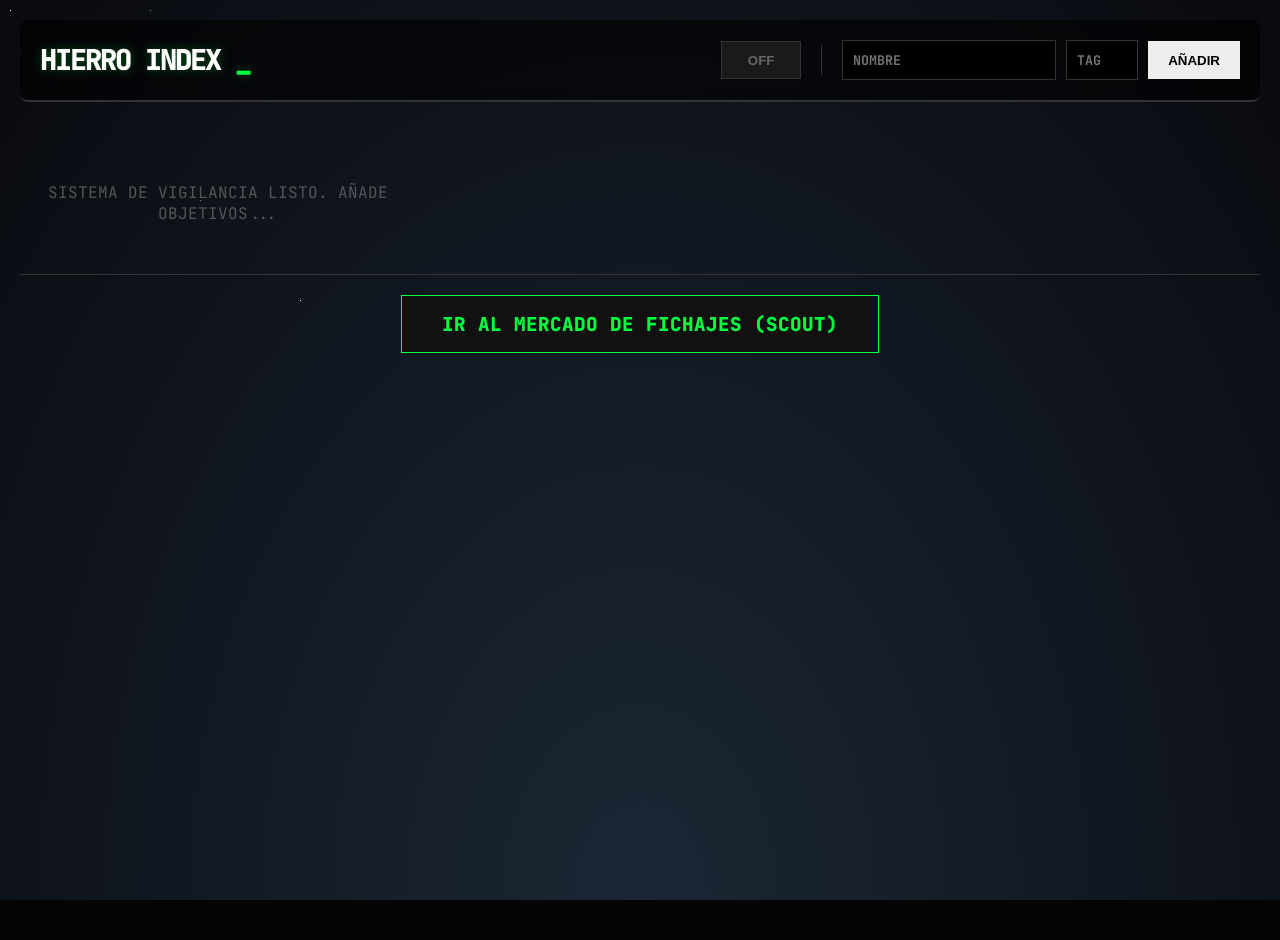
<file: index.html>
<!DOCTYPE html>
<html lang="es">
<head>
    <meta charset="UTF-8">
    <meta name="viewport" content="width=device-width, initial-scale=1.0">
    <title>HIERRO INDEX</title>
    <link rel="stylesheet" href="style.css">
    <link href="https://fonts.googleapis.com/css2?family=JetBrains+Mono:wght@400;800&display=swap" rel="stylesheet">
</head>
<body>
    <div class="space-background"><div class="stars"></div></div>

    <header>
        <div class="logo">HIERRO INDEX <span class="blink">_</span></div>
        
        <div class="controls">
            <button id="btnSound" onclick="toggleSound()" class="btn-sound" title="Activar Sirena">OFF</button>
            <div class="separator" style="width:1px; height:30px; background:#333; margin:0 10px;"></div>

            <input type="text" id="inputName" placeholder="Nombre">
            <input type="text" id="inputTag" placeholder="Tag" style="width: 50px;">
            <button onclick="addPlayer()" class="btn-add">AÑADIR</button>
        </div>
    </header>

    <main id="grid-container">
        <div class="loading">SISTEMA DE VIGILANCIA LISTO. AÑADE OBJETIVOS...</div>
    </main>

    <footer>
        <a href="scout.html" class="scout-link">IR AL MERCADO DE FICHAJES (SCOUT)</a>
    </footer>

    <div id="toast" class="toast hidden">COMANDO DE ESPECTADOR COPIADO</div>
    <audio id="audioSiren" src="sonidos/alarma.mp3" preload="auto"></audio>

    <script src="script.js"></script>
</body>
</html>
</file>
<file: style.css>
:root {
    --bg-color: #050505;
    --card-bg: rgba(20, 20, 20, 0.9); 
    --text-color: #eee;
    --accent-green: #00ff41;
    --accent-red: #ff2a2a;
    --border-color: #333;
    --font-main: 'JetBrains Mono', monospace;
    --cursor-url: url('sonidos/hierro.png');
}

body {
    background-color: var(--bg-color);
    color: var(--text-color);
    font-family: var(--font-main);
    margin: 0;
    padding: 20px;
    min-height: 100vh;
    cursor: var(--cursor-url) 16 16, auto;
    position: relative;
    overflow-x: hidden; 
}


.space-background {
    position: fixed;
    top: 0; left: 0; width: 100%; height: 100%;
    z-index: -1;
    background: radial-gradient(ellipse at bottom, #1b2735 0%, #090a0f 100%);
}
.stars {
    width: 1px; height: 1px;
    background: transparent;
    box-shadow: 10px 10px #fff, 20px 50px #fff, 50px 80px #fff, 100px 100px #fff,
                150px 10px #ffffff80, 200px 200px #ffffff80, 300px 300px #fff; 
    animation: animStar 50s linear infinite;
}
.stars:after {
    content: " "; position: absolute; top: 2000px; width: 1px; height: 1px;
    background: transparent; box-shadow: inherit;
}
@keyframes animStar { from { transform: translateY(0px); } to { transform: translateY(-2000px); } }


button, a, input, .delete-btn { cursor: var(--cursor-url) 16 16, pointer !important; }

header {
    display: flex; flex-wrap: wrap; justify-content: space-between; align-items: center;
    border-bottom: 2px solid var(--border-color); padding-bottom: 20px; margin-bottom: 30px; gap: 15px;
    background: rgba(0,0,0,0.6); padding: 20px; border-radius: 8px; backdrop-filter: blur(4px);
}

.logo { font-size: 1.8rem; font-weight: 800; letter-spacing: -2px; color: #fff; text-shadow: 0 0 10px rgba(0,255,65,0.3); }
.blink { animation: blinker 1s linear infinite; color: var(--accent-green); }
@keyframes blinker { 50% { opacity: 0; } }

.controls { display: flex; gap: 10px; align-items: center; }
input { background: #000; border: 1px solid var(--border-color); color: var(--accent-green); padding: 10px; font-family: inherit; font-weight: bold; text-transform: uppercase; }

.btn-add { background: var(--text-color); color: #000; border: none; font-weight: 800; padding: 0 20px; height: 38px; }
.btn-add:hover { background: var(--accent-green); box-shadow: 0 0 15px var(--accent-green); }

.btn-sound {
    background: #1a1a1a; color: #666; border: 1px solid #333; padding: 0 15px; height: 38px;
    font-weight: bold; min-width: 80px; display: flex; align-items: center; justify-content: center;
}
.btn-sound.active {
    background: var(--accent-red); color: #fff; border-color: var(--accent-red);
    box-shadow: 0 0 15px rgba(255, 42, 42, 0.4); animation: pulse-btn 1s infinite alternate;
}
@keyframes pulse-btn { from { opacity: 1; } to { opacity: 0.8; } }

#grid-container { display: grid; grid-template-columns: repeat(auto-fill, minmax(340px, 1fr)); gap: 25px; }

.card {
    background: var(--card-bg); border: 1px solid var(--border-color); padding: 20px;
    display: flex; flex-direction: column; position: relative; min-height: 200px;
    transition: transform 0.2s; backdrop-filter: blur(5px);
}
.card:hover { border-color: #555; transform: translateY(-3px); }
.card.ingame { 
    border-color: #ff0000; background-color: rgba(40, 5, 5, 0.9); 
    box-shadow: 0 0 15px rgba(255, 0, 0, 0.2); 
}

.delete-btn {
    position: absolute; top: -10px; left: -10px; background: #000; border: 1px solid #333;
    width: 24px; height: 24px; display: flex; align-items: center; justify-content: center;
    color: #666; z-index: 10;
}
.delete-btn:hover { color: var(--accent-red); border-color: var(--accent-red); }

.card-header { display: flex; gap: 15px; margin-bottom: 15px; position: relative; }

.profile-icon { width: 60px; height: 60px; border: 2px solid #222; border-radius: 50%; object-fit: cover; }

.player-info { flex: 1; }
.player-name { font-size: 1.4rem; font-weight: 800; line-height: 1; margin-bottom: 5px; }
.tag { color: #666; font-size: 0.9rem; font-weight: bold; }

.status-badge { position: absolute; top: 0; right: 0; font-size: 0.8rem; font-weight: 800; text-transform: uppercase; }
.status-badge.live { color: #ff0000; text-shadow: 0 0 10px #ff0000; animation: blinker 0.5s infinite alternate; }
.status-badge.victory { color: var(--accent-green); }
.status-badge.defeat { color: var(--accent-red); }

.info-block { margin-top: auto; padding-top: 15px; border-top: 1px solid #222; font-size: 0.9rem; color: #888; }
.highlight { color: #fff; font-weight: bold; }


details.team-list { margin-top: 10px; background: rgba(0,0,0,0.5); border: 1px solid #333; padding: 5px; border-radius: 4px; }
details.team-list summary { cursor: pointer; font-size: 0.8rem; color: #aaa; font-weight: bold; outline: none; list-style: none; }
details.team-list summary::-webkit-details-marker { display: none; }
details.team-list summary:hover { color: #fff; }
.teammate-row { 
    display: flex; justify-content: space-between; align-items: center; 
    font-size: 0.75rem; padding: 4px 0; border-bottom: 1px solid #222; 
}
.teammate-row:last-child { border-bottom: none; }
.btn-quick-add { 
    background: none; border: 1px solid #333; color: var(--accent-green); 
    cursor: pointer; font-size: 0.7rem; padding: 1px 6px; 
}
.btn-quick-add:hover { background: var(--accent-green); color: #000; }

.actions { margin-top: 20px; display: grid; grid-template-columns: 1fr 2fr; gap: 10px; }
.btn {
    border: 1px solid #333; background: transparent; color: #888;
    font-family: inherit; font-size: 0.75rem; font-weight: 800; text-transform: uppercase;
    display: flex; align-items: center; justify-content: center; padding: 10px;
    text-decoration: none; transition: 0.2s;
}
.btn:hover { background: #222; color: #fff; }
.btn-spectate { background: var(--accent-red); color: #000; border-color: var(--accent-red); }
.btn-spectate:hover { color: #fff; }


footer { margin-top: 50px; border-top: 1px solid #333; padding-top: 20px; text-align: center; }
.scout-link {
    display: inline-block; padding: 15px 40px; background: #111; border: 1px solid var(--accent-green);
    color: var(--accent-green); text-decoration: none; font-weight: 800; font-size: 1.2rem;
    transition: 0.3s;
}
.scout-link:hover { background: var(--accent-green); color: #000; box-shadow: 0 0 20px var(--accent-green); }

.loading { text-align: center; color: #555; margin-top: 50px; }
.toast { position: fixed; bottom: 30px; left: 50%; transform: translateX(-50%); background: var(--accent-green); color: #000; padding: 10px 25px; font-weight: 800; z-index: 100; }
.hidden { display: none; }


/* --- AÑADIR AL FINAL DE STYLE.CSS --- */

/* Contenedor de la rueda y estadísticas */
.stats-container {
    display: flex;
    align-items: center;
    gap: 15px;
    padding-bottom: 12px;
    margin-bottom: 12px;
    border-bottom: 1px dashed #333;
}

/* La rueda (Donut Chart) */
.wheel-wrapper {
    position: relative;
    width: 48px;
    height: 48px;
    border-radius: 50%;
    background-color: #222; /* Color de fondo del recorrido vacío */
    display: flex;
    justify-content: center;
    align-items: center;
    box-shadow: 0 0 10px rgba(0,0,0,0.3);
}

/* El agujero del donut */
.wheel-wrapper::after {
    content: '';
    position: absolute;
    width: 36px;
    height: 36px;
    background-color: rgba(20, 20, 20, 0.95); /* Debe coincidir con el color de fondo de la carta */
    border-radius: 50%;
}

/* Texto del porcentaje dentro de la rueda */
.wheel-text {
    z-index: 2;
    font-size: 0.75rem;
    font-weight: 800;
    color: #fff;
}

/* Texto de Rank y Wins/Losses a la derecha */
.winrate-details {
    display: flex;
    flex-direction: column;
    justify-content: center;
    font-size: 0.8rem;
    line-height: 1.3;
}

.rank-text {
    font-weight: 800;
    color: #fff;
    letter-spacing: 0.5px;
}

.wl-text {
    font-size: 0.75rem;
    color: #888;
    font-family: var(--font-main);
}
</file>
